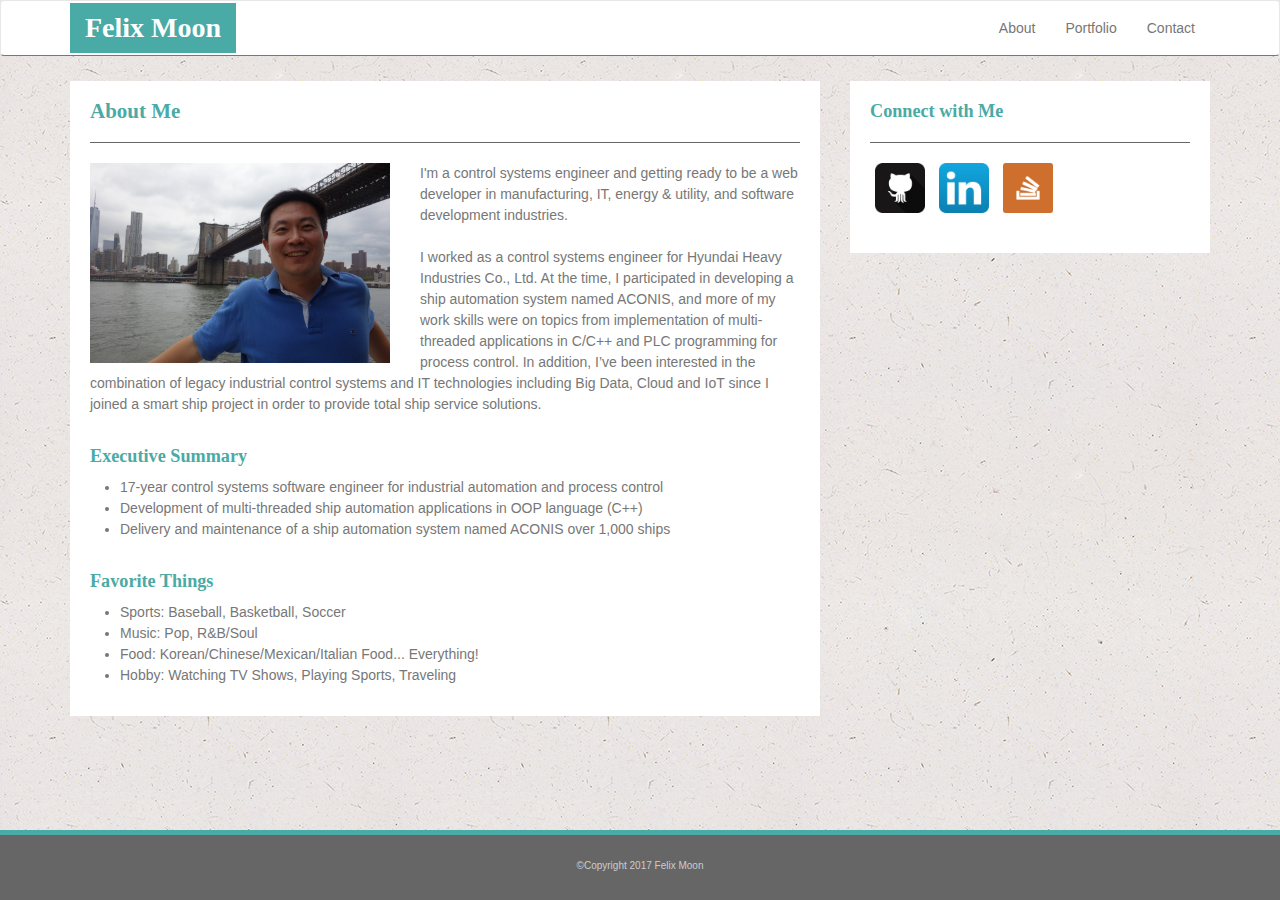
<file: index.html>
<!DOCTYPE html>
<html>

<head>
	<meta charset="UTF-8">
	<meta name="viewport" content="width=device-width, initial-scale=1.0">

	<title>Moon&apos;s Bootstrap Portfolio</title>

	<link rel="icon" sizes="32x32" href="./images/fdmoon_icon.png">
	
	<link rel="stylesheet" type="text/css" href="./css/reset.css">
	<link rel="stylesheet" type="text/css" href="https://maxcdn.bootstrapcdn.com/bootstrap/3.3.7/css/bootstrap.min.css">
	<link rel="stylesheet" type="text/css" href="./css/style.css">

	<script src="https://ajax.googleapis.com/ajax/libs/jquery/3.2.1/jquery.min.js"></script>
	<script src="https://maxcdn.bootstrapcdn.com/bootstrap/3.3.7/js/bootstrap.min.js"></script>
</head>

<body>
	<div class="mycontent">
		<nav class="navbar navbar-default myheader">
			<div class="container">
				<div class="navbar-header">
					<button type="button" class="navbar-toggle" data-toggle="collapse" data-target="#myNavPtr">
						<span class="icon-bar"></span>
						<span class="icon-bar"></span>
						<span class="icon-bar"></span>
					</button>						
					<div class="navbar-brand myh1">Felix Moon</div>
				</div>
				<div class="navbar navbar-collapse collapse mynavbar" id="myNavPtr">
					<ul class="nav navbar-nav navbar-right">
						<li><a href="index.html">About</a></li>
						<li><a href="portfolio.html">Portfolio</a></li>
						<li><a href="contact.html">Contact</a></li>
					</ul>
				</div>
			</div>
		</nav>

		<div class="container">
			<div class="row">
				<section class="col-md-8">
					<div class="col-md-12 mysection">
						<div class="myh2">About Me</div>
						<hr id="hrtop">

						<img id="bioimg" src="./images/fdmoon_full.jpg" alt="Moon's Portrait">
						<p>
							I'm a control systems engineer and getting ready to be a web developer in manufacturing, IT, energy &amp; utility, and software development industries. <br><br>
							I worked as a control systems engineer for Hyundai Heavy Industries Co., Ltd. At the time, I participated in developing a ship automation system named ACONIS, and more of my work skills were on topics from implementation of multi-threaded applications in C/C++ and PLC programming for process control. In addition, I’ve been interested in the combination of legacy industrial control systems and IT technologies including Big Data, Cloud and IoT since I joined a smart ship project in order to provide total ship service solutions. <br><br>
						</p>

						<div class="myh3">Executive Summary</div>
						<ul>
							<li>17-year control systems software engineer for industrial automation and process control</li>
							<li>Development of multi-threaded ship automation applications in OOP language (C++)</li>
							<li>Delivery and maintenance of a ship automation system named ACONIS over 1,000 ships</li>
						</ul>
						<br>

						<div class="myh3">Favorite Things</div>
						<ul>
							<li>Sports: Baseball, Basketball, Soccer</li>
							<li>Music: Pop, R&amp;B/Soul</li>
							<li>Food: Korean/Chinese/Mexican/Italian Food... Everything!</li>
							<li>Hobby: Watching TV Shows, Playing Sports, Traveling</li>
						</ul>
					</div>
				</section>
				<section class="col-md-4">
					<div class="col-md-12 mysection">
						<div class="myh3">Connect with Me</div>
						<hr>

						<div class="sideicon">
							<a href="https://github.com/fdmoon/" target="_blank">
								<img class="iconimg" src="images/github_icon.png" >
							</a>
							<a href="https://www.linkedin.com/in/felix-daekeun-moon/" target="_blank">
								<img class="iconimg" src="images/linkedin_icon.png" >
							</a>
							<a href="https://stackoverflow.com/" target="_blank">
								<img class="iconimg" src="images/stackoverflow_icon.png" >
							</a>
							
						</div>
					</div>
				</section>
			</div>
		</div>
	</div>

	<footer>
		&copy;Copyright 2017 Felix Moon
	</footer>
</body>

</html>
</file>
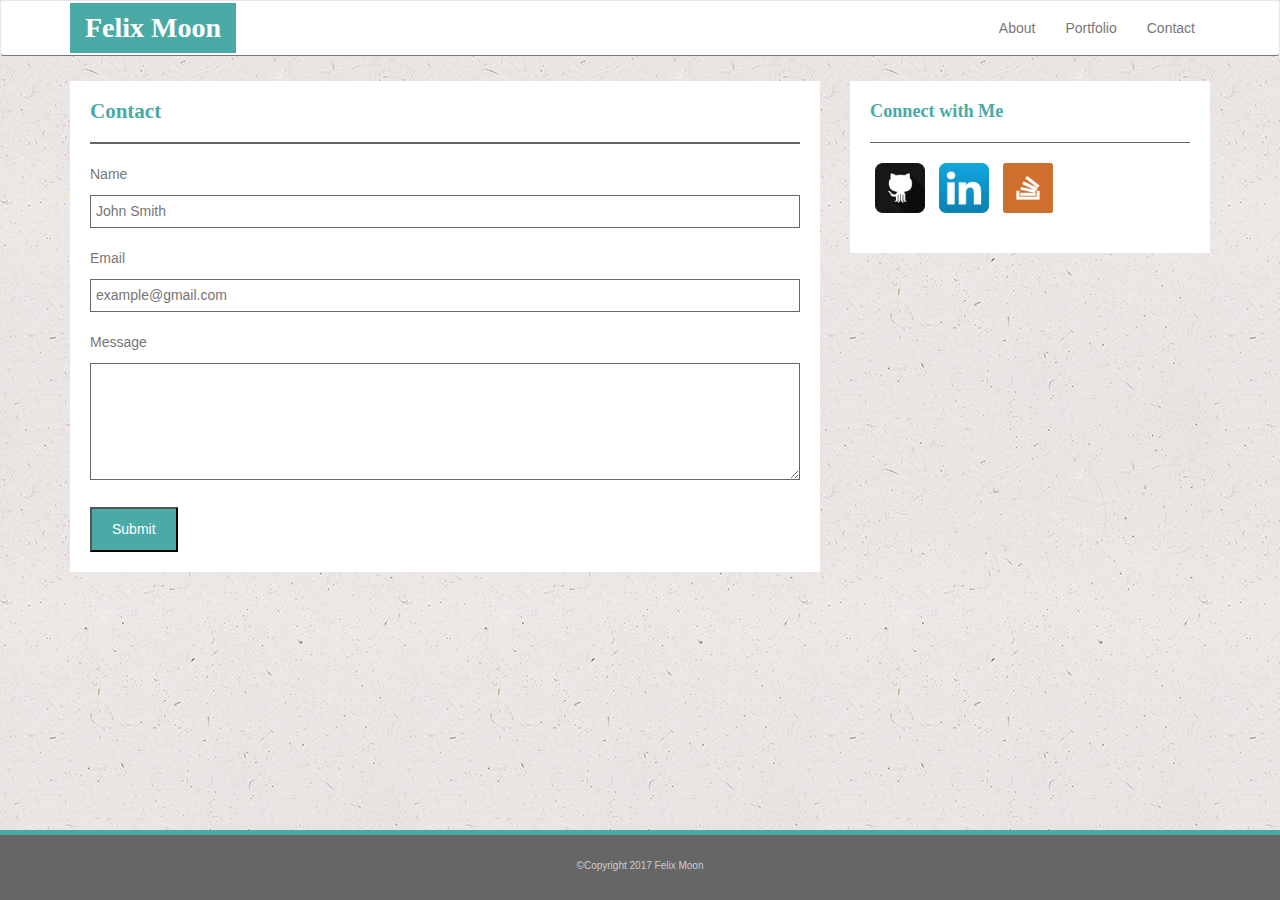
<file: contact.html>
<!DOCTYPE html>
<html>

<head>
	<meta charset="UTF-8">
	<meta name="viewport" content="width=device-width, initial-scale=1.0">

	<title>Moon&apos;s Bootstrap Portfolio</title>

	<link rel="icon" sizes="32x32" href="./images/fdmoon_icon.png">
	
	<link rel="stylesheet" type="text/css" href="./css/reset.css">
	<link rel="stylesheet" type="text/css" href="https://maxcdn.bootstrapcdn.com/bootstrap/3.3.7/css/bootstrap.min.css">
	<link rel="stylesheet" type="text/css" href="./css/style.css">

	<script src="https://ajax.googleapis.com/ajax/libs/jquery/3.2.1/jquery.min.js"></script>
	<script src="https://maxcdn.bootstrapcdn.com/bootstrap/3.3.7/js/bootstrap.min.js"></script>
</head>

<body>
	<div class="mycontent">
		<nav class="navbar navbar-default myheader">
			<div class="container">
				<div class="navbar-header">
					<button type="button" class="navbar-toggle" data-toggle="collapse" data-target="#myNavPtr">
						<span class="icon-bar"></span>
						<span class="icon-bar"></span>
						<span class="icon-bar"></span>
					</button>						
					<div class="navbar-brand myh1">Felix Moon</div>
				</div>
				<div class="navbar navbar-collapse collapse mynavbar" id="myNavPtr">
					<ul class="nav navbar-nav navbar-right">
						<li><a href="index.html">About</a></li>
						<li><a href="portfolio.html">Portfolio</a></li>
						<li><a href="contact.html">Contact</a></li>
					</ul>
				</div>
			</div>
		</nav>

		<div class="container">
			<div class="row">
				<section class="col-md-8">
					<div class="col-md-12 mysection">
						<div class="myh2">Contact</div>
						<hr class="hrtop">

						<form>
							<div>
								<p class="intitle">Name</p>
								<input class="inbox" type="text" name="name" placeholder="John Smith" value="">
								<p class="intitle">Email</p>
								<input class="inbox" type="email" name="email" placeholder="example@gmail.com" value="">
								<p class="intitle">Message</p>
								<textarea class="inbox" name="msg" rows="5" maxlength="400"></textarea>
							</div>
							<br>
							<input id="subbtn" type="submit" value="Submit">
						</form>					
					</div>
				</section>
				<section class="col-md-4">
					<div class="col-md-12 mysection">
						<div class="myh3">Connect with Me</div>
						<hr>

						<div class="sideicon">
							<a href="https://github.com/fdmoon/" target="_blank">
								<img class="iconimg" src="images/github_icon.png" >
							</a>
							<a href="https://www.linkedin.com/in/felix-daekeun-moon/" target="_blank">
								<img class="iconimg" src="images/linkedin_icon.png" >
							</a>
							<a href="https://stackoverflow.com/" target="_blank">
								<img class="iconimg" src="images/stackoverflow_icon.png" >
							</a>
							
						</div>
					</div>
				</section>
			</div>
		</div>
	</div>

	<footer>
		&copy;Copyright 2017 Felix Moon
	</footer>
</body>

</html>
</file>
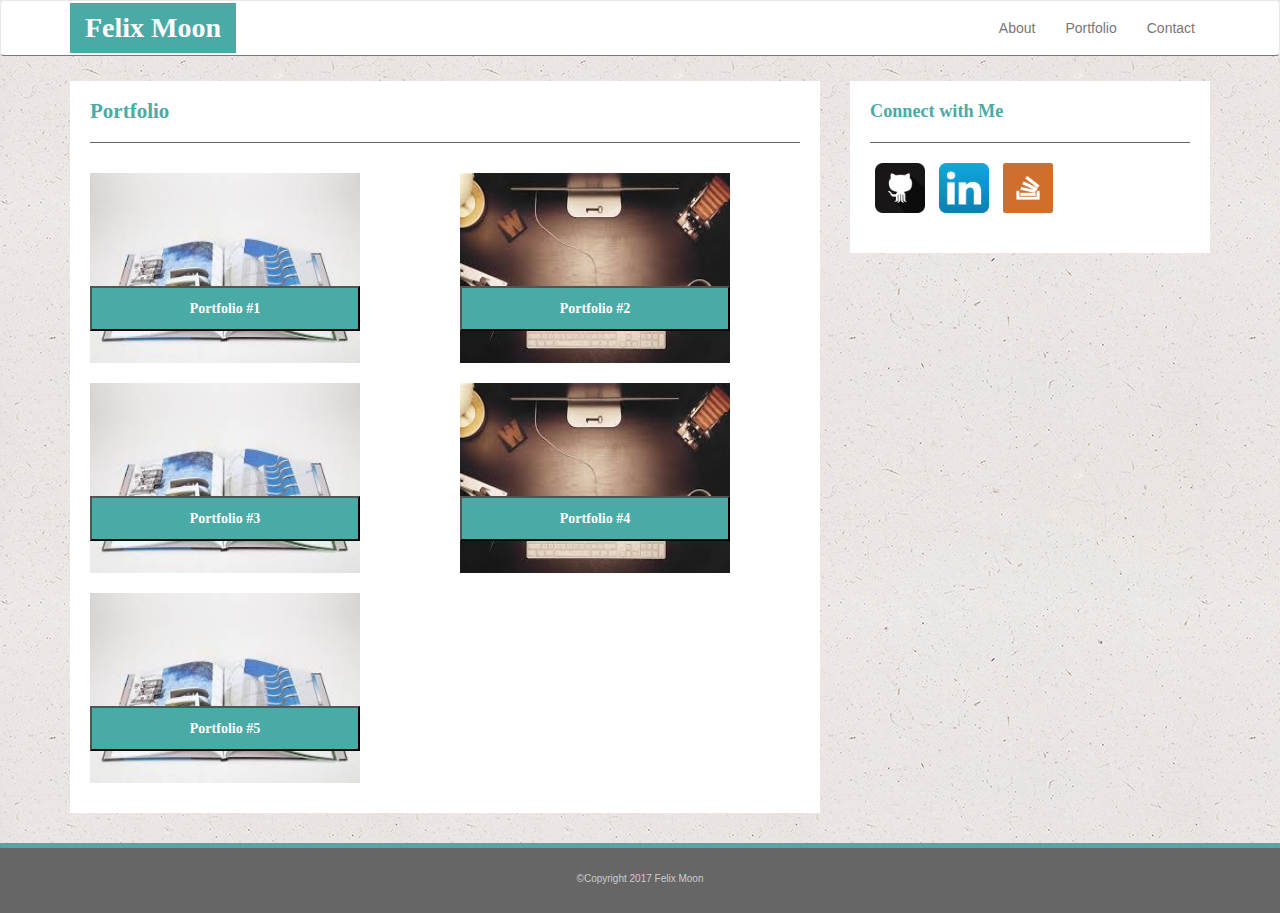
<file: portfolio.html>
<!DOCTYPE html>
<html>

<head>
	<meta charset="UTF-8">
	<meta name="viewport" content="width=device-width, initial-scale=1.0">

	<title>Moon&apos;s Bootstrap Portfolio</title>

	<link rel="icon" sizes="32x32" href="./images/fdmoon_icon.png">
	
	<link rel="stylesheet" type="text/css" href="./css/reset.css">
	<link rel="stylesheet" type="text/css" href="https://maxcdn.bootstrapcdn.com/bootstrap/3.3.7/css/bootstrap.min.css">
	<link rel="stylesheet" type="text/css" href="./css/style.css">

	<script src="https://ajax.googleapis.com/ajax/libs/jquery/3.2.1/jquery.min.js"></script>
	<script src="https://maxcdn.bootstrapcdn.com/bootstrap/3.3.7/js/bootstrap.min.js"></script>
</head>

<body>
	<div class="mycontent">
		<nav class="navbar navbar-default myheader">
			<div class="container">
				<div class="navbar-header">
					<button type="button" class="navbar-toggle" data-toggle="collapse" data-target="#myNavPtr">
						<span class="icon-bar"></span>
						<span class="icon-bar"></span>
						<span class="icon-bar"></span>
					</button>						
					<div class="navbar-brand myh1">Felix Moon</div>
				</div>
				<div class="navbar navbar-collapse collapse mynavbar" id="myNavPtr">
					<ul class="nav navbar-nav navbar-right">
						<li><a href="index.html">About</a></li>
						<li><a href="portfolio.html">Portfolio</a></li>
						<li><a href="contact.html">Contact</a></li>
					</ul>
				</div>
			</div>
		</nav>

		<div class="container">
			<div class="row">
				<section class="col-md-8">
					<div class="col-md-12 mysection">
						<div class="myh2">Portfolio</div>
						<hr id="hrtop">

						<div class="row">
							<div class="col-md-6 pfgrp">
								<img class="pfimg" src="./images/portfolio_img1.jpg" alt="Portfolio #1">
								<button class="pfbtn">Portfolio #1</button>
							</div>
							<div class="col-md-6 pfgrp">
								<img class="pfimg" src="./images/portfolio_img2.jpg" alt="Portfolio #2">					
								<button class="pfbtn">Portfolio #2</button>
							</div>
						</div>

						<div class="row">
							<div class="col-md-6">
								<img class="pfimg" src="./images/portfolio_img1.jpg" alt="Portfolio #3">
								<button class="pfbtn">Portfolio #3</button>
							</div>
							<div class="col-md-6">
								<img class="pfimg" src="./images/portfolio_img2.jpg" alt="Portfolio #4">					
								<button class="pfbtn">Portfolio #4</button>
							</div>
						</div>

						<div class="row">
							<div class="col-md-6">
								<img class="pfimg" src="./images/portfolio_img1.jpg" alt="Portfolio #5">
								<button class="pfbtn">Portfolio #5</button>
							</div>
							<div class="col-md-6">
								&nbsp;
							</div>
						</div>
					</div>
				</section>
				<section class="col-md-4">
					<div class="col-md-12 mysection">
						<div class="myh3">Connect with Me</div>
						<hr>

						<div class="sideicon">
							<a href="https://github.com/fdmoon/" target="_blank">
								<img class="iconimg" src="images/github_icon.png" >
							</a>
							<a href="https://www.linkedin.com/in/felix-daekeun-moon/" target="_blank">
								<img class="iconimg" src="images/linkedin_icon.png" >
							</a>
							<a href="https://stackoverflow.com/" target="_blank">
								<img class="iconimg" src="images/stackoverflow_icon.png" >
							</a>
							
						</div>
					</div>
				</section>
			</div>
		</div>
	</div>	

	<footer>
		&copy;Copyright 2017 Felix Moon
	</footer>
</body>

</html>
</file>
<file: css/style.css>
* {
	box-sizing: border-box;
}

body {
	color: #777777;
	background-color: #ffffff;
	border-color: #dddddd;
	font-family: 'Arial', 'Helvetica Neue', Helvetica, sans-serif;
	background-image: url(../images/ep_naturalwhite.png);
	line-height: 150%;
}

footer {
	/*position: fixed;*/
	bottom: 0;
	color: #cccccc;
	background-color: #666666;
	border-top: 5px solid;
	border-top-color: #4aaaa5;
    height: 70px;
    width: 100%;
	text-align: center;
	font-size: x-small;
	padding-top: 20px;
}

hr {
	border: none;
	background-color: #666666;
	height: 1px;
}

a {
	text-decoration:  none;
}

ul {
	list-style-type: disc;
	list-style-position: outside;
	padding-left: 30px;
	margin: 10px 0;
}

.mycontent {
	min-height: calc(100vh - 70px);		/* 70px is height of footer */
}

.myheader {
	background-color: #ffffff;
	/*text-align: center;*/
	padding: 2px;
	border-bottom: 1px solid;
	border-bottom-color: #666666
    width: 100%;
    margin-bottom: 15px;
}

.mynavbar {
	border: 0;
	margin-bottom: 0;
}

.mysection {
	background-color: white;
	padding: 20px;
	margin: 10px auto 30px auto;
}

.myh1, .myh2, .myh3 {
	display: block;
	font-family: 'Georgia', Times, Times New Roman, serif;
	font-weight: bold;
}

.myh1 {
	font-size: 2em;
	color: white !important;
	background-color: #4aaaa5;
	margin-left: 0 !important;
}

.myh2 {
	font-size: 1.5em;
	color: #4aaaa5;
}

.myh3 {
	font-size: 1.3em;
	color: #4aaaa5;
}

.hrtop {
    height: 2px;
}

.sideicon {
	margin: 20px auto;
	
}

.iconimg {
	width: 50px;
	height: 50px;
	margin: auto 5px;
}

#bioimg {
	float: left;
	width: 300px;
	height: 200px;
	margin-right: 30px;
}

.pfgrp {
	position: relative;
}

.pfimg {
	width: 270px;
	height: 190px;
	margin: 10px auto;
	z-index: 1;
}

.pfbtn {
	position: absolute;
	left: 15px;
	bottom: 20%;	
	width: 270px;
	color: white;
	background-color: #4aaaa5;
	font-family: 'Georgia', Times, Times New Roman, serif;
	font-weight: bold;
	padding: 10px 0;
	z-index: 2;
}

.intitle {
	margin-top: 20px;
}

.inbox {
	padding: 5px;
	width: 100%;
	border: 1px solid #666666;
}

.inbox:focus {
	background-color: #ffee88;
}

#subbtn {
	color: white;
	background-color: #4aaaa5;
	padding: 10px 20px;
}

@media screen and (max-width: 992px) {
	.pfimg {
		width: 100%;
		height: auto;
	}

	.pfbtn {
		width: calc(100% - 30px);
	}
}

@media screen and (max-width: 768px) {
	.myheader {
		background-color: #4aaaa5;	
	}

	.navbar-toggle {
		background-color: #ddd;
	}

	.myh1 {
		margin-left: 15px !important;
	}

	.myh1:hover {
		background-color: #4aaaa5 !important;
	}
	
	#bioimg {
		width: 100%;
		height: auto;
		margin: 0 0 20px 0;
	}
}
</file>
